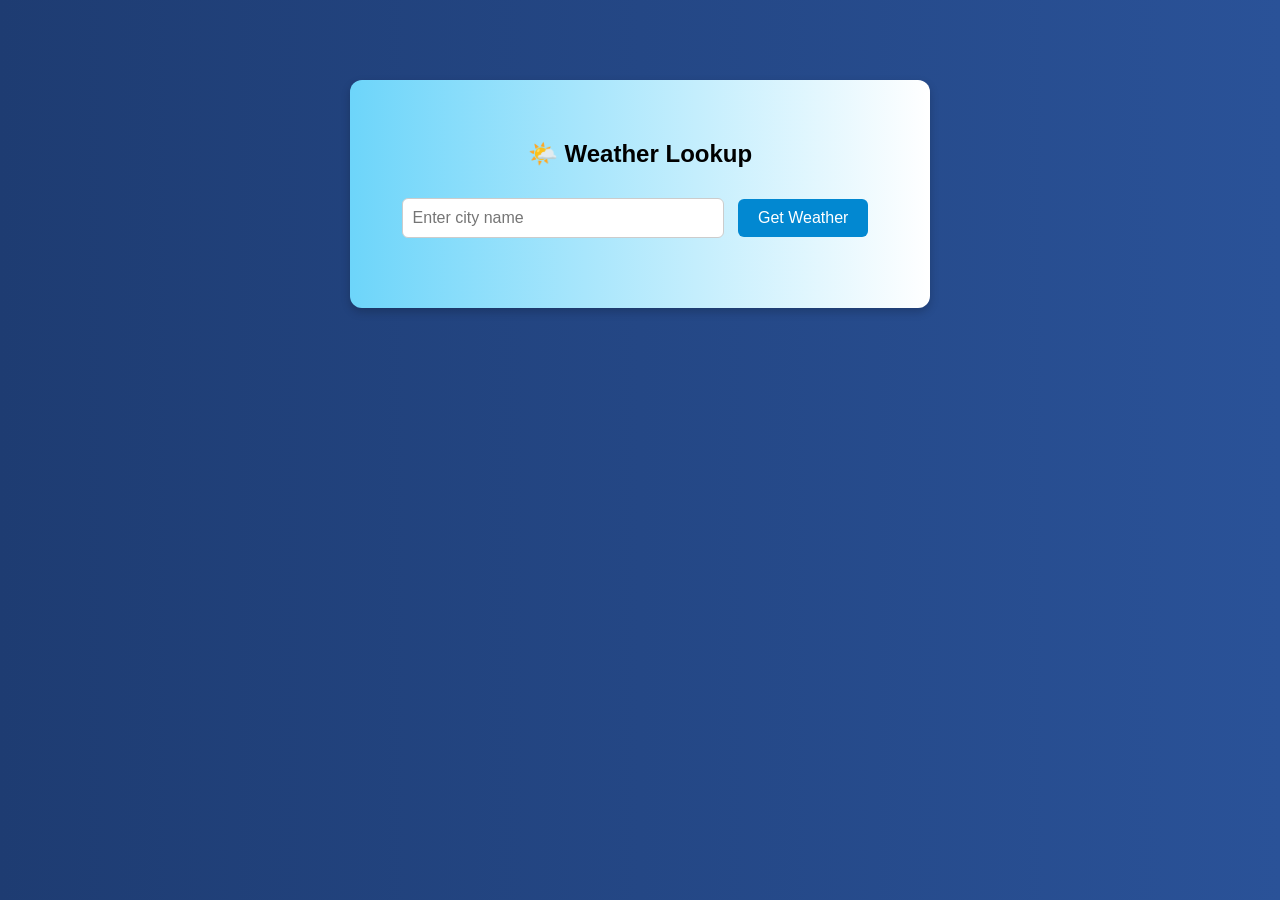
<file: index.html>
<!DOCTYPE html>
<!-- this is the line i changed -->
<html lang="en">
<head>
  <meta charset="UTF-8" />
  <meta name="viewport" content="width=device-width, initial-scale=1.0"/>
  <title>Weather App (Frontend Only)</title>
  <link rel="stylesheet" href="style4weather.css" />
  <!-- <button onclick="indexpage()">Go back</button> -->
</head>
<body>
  <div class="container">
    <h2>🌤️ Weather Lookup</h2>
    <input list="cities" type="text" id="city" placeholder="Enter city name" />
    <datalist id="cities">
        <option value="Chennai"></option>
        <option value="Mumbai"></option>
        <option value="kolkata"></option>
        <option value="Hyderabad"></option>
        <option value="London"></option>
        <option value="Paris"></option>
        <option value="Tokyo"></option>
        <option value="Sydney"></option>
    </datalist>
    <button onclick="getWeather()">Get Weather</button>

    <div id="weather-result"></div>
  </div>

  <script src="weather.js"></script>
</body>
</html>
</file>
<file: style4weather.css>
body {
    font-family: 'Segoe UI', Tahoma, Geneva, Verdana, sans-serif;
    background: linear-gradient(to right, #1e3c72, #2a5298);
    margin: 0;
    padding: 0;
    text-align: center;
  }
  
  .container {
    padding: 40px;
    max-width: 500px;
    margin: auto;
    background: linear-gradient(to right, #6dd5fa, #ffffff);
    border-radius: 12px;
    box-shadow: 0 4px 10px rgba(0, 0, 0, 0.2);
    margin-top: 80px;
  }
  
  input {
    padding: 10px;
    width: 60%;
    margin: 10px 0;
    font-size: 16px;
    border: 1px solid #ccc;
    border-radius: 6px;
  }
  
  button {
    margin: 10px;
    padding: 10px 20px;
    font-size: 16px;
    background-color: #0288d1;
    color: white;
    border: none;
    border-radius: 6px;
    cursor: pointer;
  }
  
  button:hover {
    background-color: #0277bd;
  }
  
  #weather-result {
    margin-top: 20px;
    font-size: 18px;
  }
</file>
